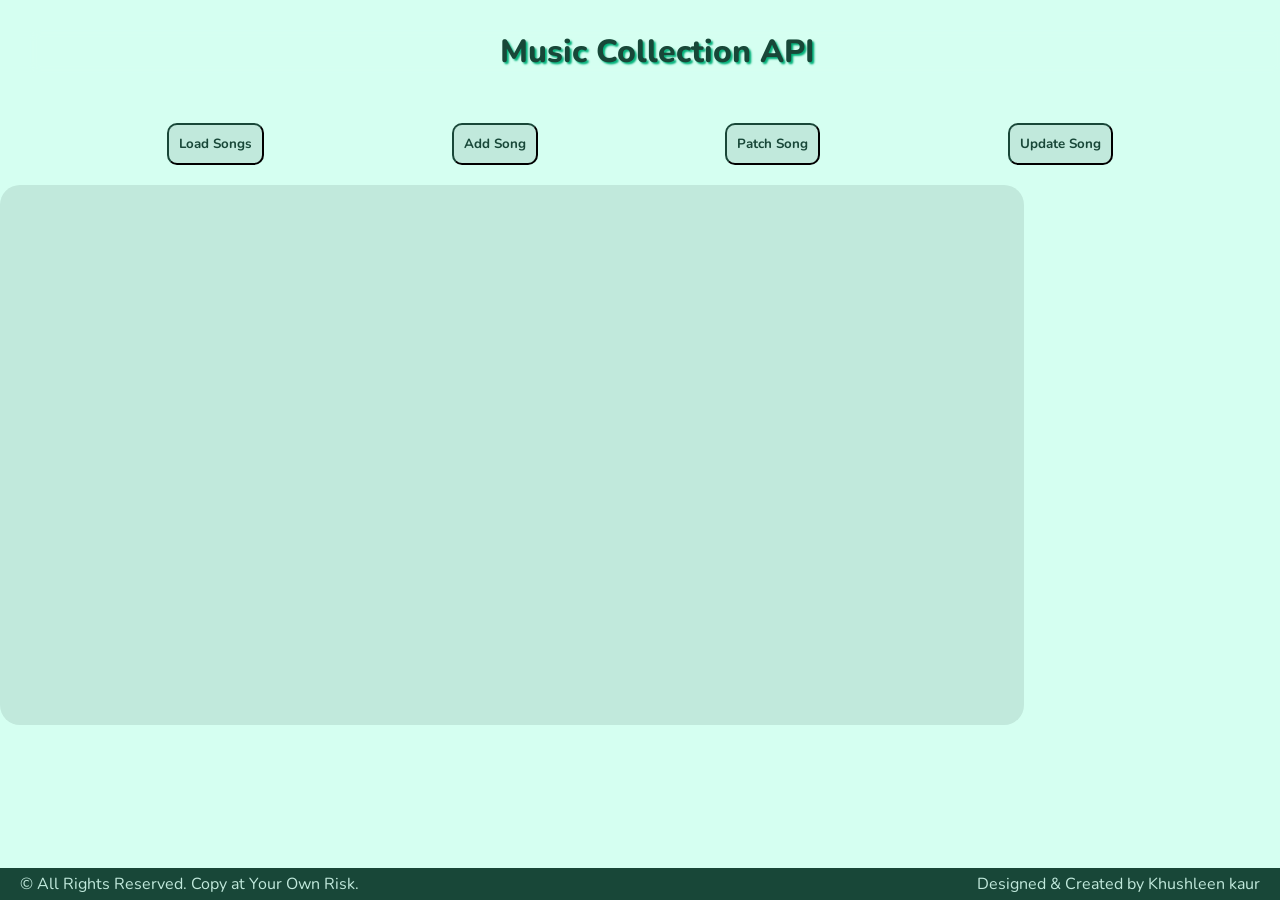
<file: Flask/MusicCollectionAPI/frontend/index.html>
<!DOCTYPE html>
<html lang="en">
<head>
    <meta charset="UTF-8">
    <meta name="viewport" content="width=device-width, initial-scale=1.0">
    <title>Music Collection API</title>
    <link rel="stylesheet" href="style.css">
</head>
<body>
    <h1>Music Collection API</h1>
    <!-- <marquee>♩ ♫ ♪ ♩ ♫ ♪ ♩ ♫ ♪ ♩ ♫ ♪ ♩ ♫ ♪ </marquee> -->
    <div class="btn-container">
        <button id="loadSongs" class="btn">Load Songs</button>
        <button id="addSong" class="btn">Add Song</button>
        <button id="patchSong" class="btn">Patch Song</button>
        <button id="updateSong" class="btn">Update Song</button>
        <!-- <button id="deleteSong" class="btn">Delete Song</button> -->
    </div>
    <div class="content"></div>
    <footer>
        <div>© All Rights Reserved. Copy at Your Own Risk. </div>
        <div>Designed & Created by Khushleen kaur</div>
    </footer>
    <script src="script.js"></script>
    <script src="put.js"></script>
    <script src="update.js"></script>
</body>
</html>
</file>
<file: Flask/MusicCollectionAPI/frontend/style.css>
@import url('https://fonts.googleapis.com/css2?family=Nunito:ital,wght@0,200..1000;1,200..1000&display=swap');
:root{
    --main-background-color:  rgb(213, 255, 241);
    --content-box-color: rgb(193, 233, 220);
    --text-color: rgb(24, 71, 56);
    --text-shadow-color:rgb(0 177 121);
}

*{
    margin: 0;
    padding: 0;
    font-family: "Nunito", sans-serif;
    font-optical-sizing: auto;
    font-style: normal;
    color: var(--text-color);
}
h1{
    justify-self: center;
    font-weight: 800;
    margin: 30px;
    text-shadow: 2px 2px 2px var(--text-shadow-color) ;
}
marquee{
    display: flex;
    flex-direction: row;
    justify-content: space-evenly;
}
body{
    background-color:var(--main-background-color);
}
.loading{
    margin: 40px;
    font-size: larger;
    font-weight: 900;
}
.card{
    /* border: 2px solid black; */
    border-radius: 20px;
    margin: 10px;
    padding: 20px;
    width: 20vw;
    background-color: var(--main-background-color);
    position:relative;
}
.content{
    background-color: var(--content-box-color);
    border-radius: 20px;
    width: 80vw;
    min-height: 60vh;
    display: flex;
    justify-self: center;
    justify-content: space-evenly;
    flex-wrap: wrap;
    margin-bottom: 50px;
}
.btn-container{
    display: flex;
    justify-content: space-evenly;
}
.btn{
    margin: 20px;
    padding: 10px;
    border-radius: 10px;
    font-weight: 700;
    background-color: var(--content-box-color);
    border-color: var(--text-color);
    color: var(--text-color);
}
.btn:hover{
    background-color: var(--main-background-color);
    transform: scale(1.01);
}

.content .close-btn{
    padding: 5px;
    font-weight: 900;
    position: absolute;
    right: 20px;
    top: 10px;
    border-radius: 100%;
    font-weight: 700;
    background-color: var(--content-box-color);
    border-color: var(--text-color);
    color: var(--text-color);
}
/* Dialog Box styling */
.dialogBox{
    width: 40vw;
    height: 70vh;
    margin: auto;
    border-radius: 20px;
    background-color: var(--main-background-color);
}
.dialogBox div{
    padding: 30px;
    padding-top: 10px;
    font-size: 1.3rem;
    display: flex;
    justify-content: space-between;
    margin: auto;
}
.dialogBox div input{
    font-size: 1.1rem;
    padding: 8px;
    background-color: var(--main-background-color);
}
.dialogBox button{
    font-size: large;
    display: flex;
    justify-content: center;
    margin: auto;
    margin-top: 20px;
}
.dialogBox .dialog-title{
    margin: 15px;
    font-size: xx-large;
    font-weight: 800;
    display: flex;
    justify-self: center;
}
.dialogBox .close-btn{
    padding: 10px;
    font-weight: 900;
    position: absolute;
    right: 20px;
    top: 10px;
    border-radius: 100%;
    font-weight: 700;
    background-color: var(--content-box-color);
    border-color: var(--text-color);
    color: var(--text-color);
}
.dialogBox .display_patch{
    display: none;
}
h1{
    z-index: 10;
    position: sticky;
    top: 0;
    right: 0;
    background-color:  rgb(213, 255, 241,0.5);
    width: 98vw;
    display: flex;
    justify-content: center;
    /* padding: 10px 0px; */
    backdrop-filter: blur(5px); 
}
footer{
    position: fixed;
    width: 100vw;
    bottom: 0;
    padding: 5px 0px;
    display: flex;
    justify-content: space-between;
    background-color: var(--text-color);
    
}
footer div{
    margin: 0px 20px;
    color: var(--content-box-color);
}
@media screen and (max-width: 460px) {
    .dialogBox{
        width: 95vw;
        height: 75vh;
    }
    .dialogBox div input{
        font-size: 1rem;
        padding: 5px;
    }
    .card{
        width: 90vw;
        margin: 7px 10px;
    }
    .content{
        margin-top: 20px;
    }
    .btn-container{
        flex-wrap: wrap;
    }
    .btn{
        margin: 5px;
    }
    
}
</file>
